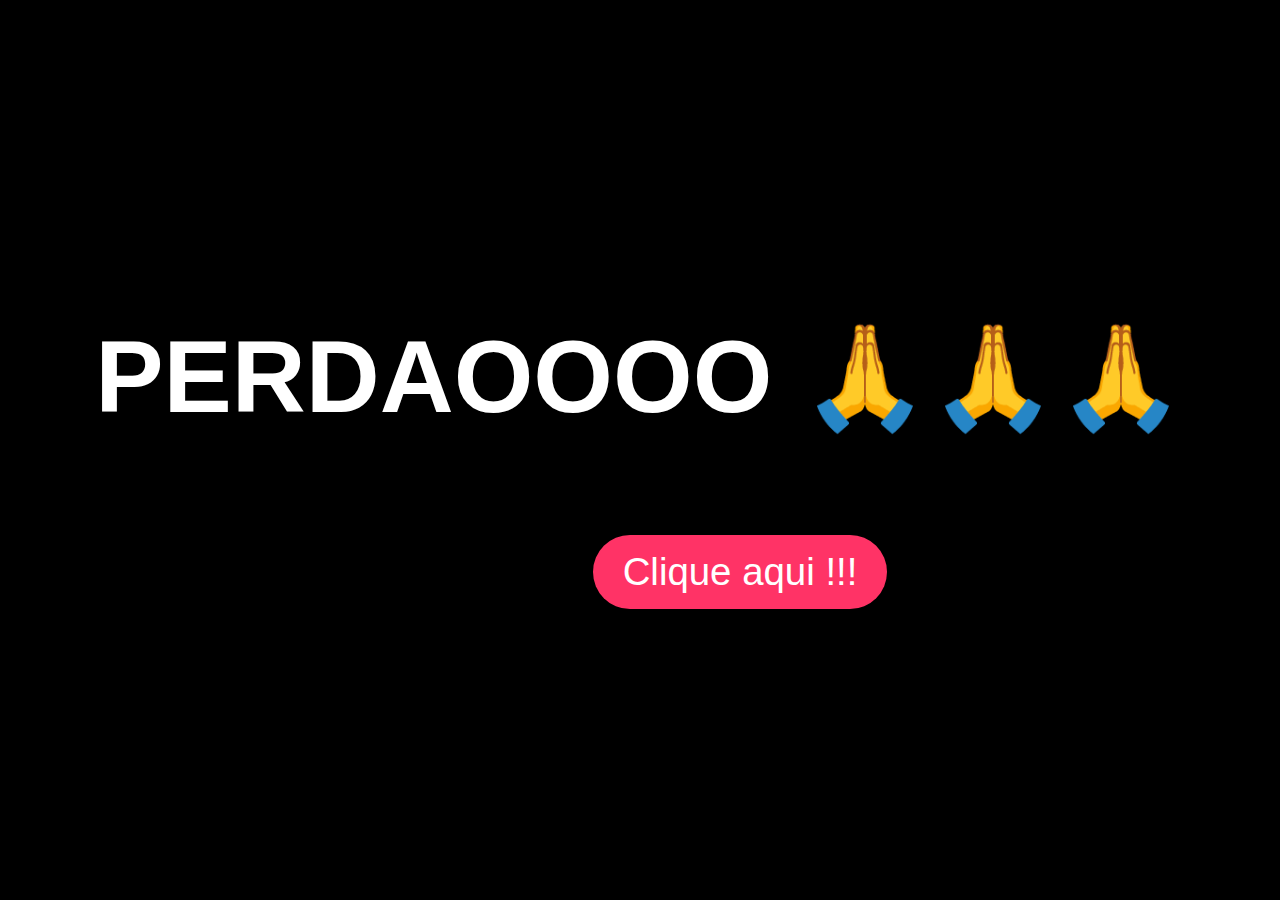
<file: index.html>
<!DOCTYPE html>
<html lang="pt-br">
<head>
    <meta charset="UTF-8">
    <meta name="viewport" content="width=device-width, initial-scale=1.0">
    <title>FRB</title>
    <style>
        body, html {
            margin: 0;
            padding: 0;
            height: 100%;
            width: 100%;
            display: flex;
            justify-content: center;
            align-items: center;
            background:black;
            font-family: 'Arial', sans-serif;
        }

        h1, h2 {
            color: white;
            text-shadow: 2px 2px 4px rgba(0, 0, 0, 0.8);
            text-align: center;
        }

        h1 {
            font-size: 8vw;
            animation: fadeInOut 3s infinite; /* Animación suave */
        }

        h2 {
            font-size: 4vw;
            margin-top: 20px;
            animation: pulse 2s infinite; /* Pequeño efecto de pulsación */
        }

        button {
            font-size: 3vw;
            padding: 15px 30px;
            margin-top: 30px;
            border: none;
            margin-left: 200px;
            background-color: #ff3366;
            color: white;
            cursor: pointer;
            border-radius: 50px;
            box-shadow: 2px 2px 10px rgba(0, 0, 0, 0.4);
        }

        @keyframes fadeInOut {
            0%, 100% {
                opacity: 0.8;
            }
            50% {
                opacity: 1;
            }
        }

        @keyframes pulse {
            0%, 100% {
                transform: scale(1);
            }
            50% {
                transform: scale(1.05);
            }
        }
    </style>
</head>
<body>
    <div>
        <h1>PERDAOOOO 🙏🙏🙏</h1>
        <h2><button onclick="window.location.href='rosas.html'">Clique aqui !!!</button></h2>
    </div>
</body>
</html>
</file>
